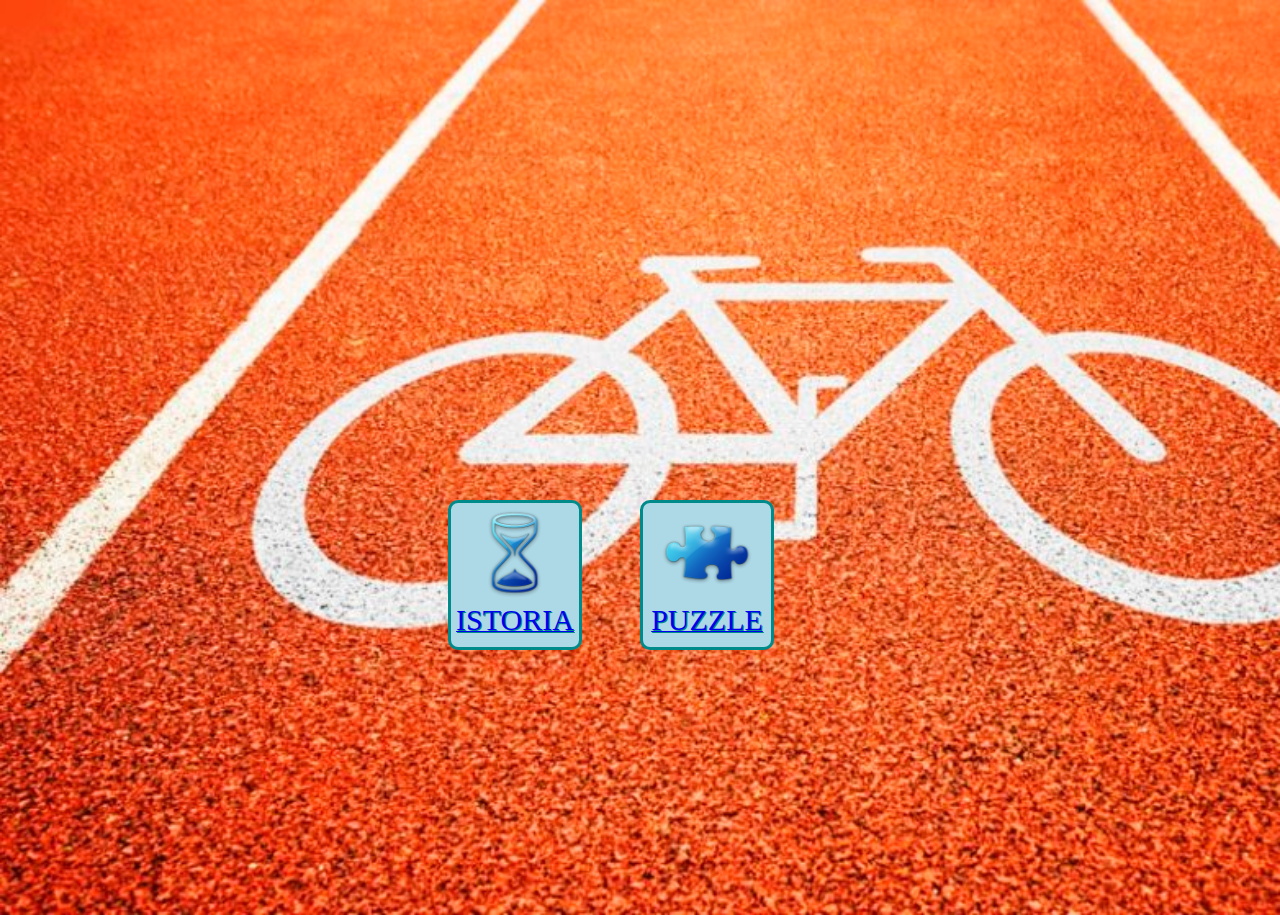
<file: index.html>
<html>
	<head>
		<title> Bicicleta </title> 
		<link rel="stylesheet" type="text/css" href="./css/index.css" />
	</head>
	
	<body style="overflow:hidden">
		
		<div id="content">
			
			<div id="btns_container">
			
				<div id="hist_home">
					<a id="history_link" href="./history.html" title="Istoria bicicletei">
							<img class="b_icon" src="./history_icon.png" />
							<span class="homebtn_text">ISTORIA</span> 
						
					</a>
				</div>
			
				<div id="puzzle_home">
					<a id="puzzle_link" href="./puzzle.html" title="Puzzle bicicleta">
						<img class="b_icon" src="./puzzle_icon.png" />
						<span class="homebtn_text">PUZZLE</span>
					</a>
				</div>
			
			</div>
		
		</div>
		
		
	</body>
</html>
</file>
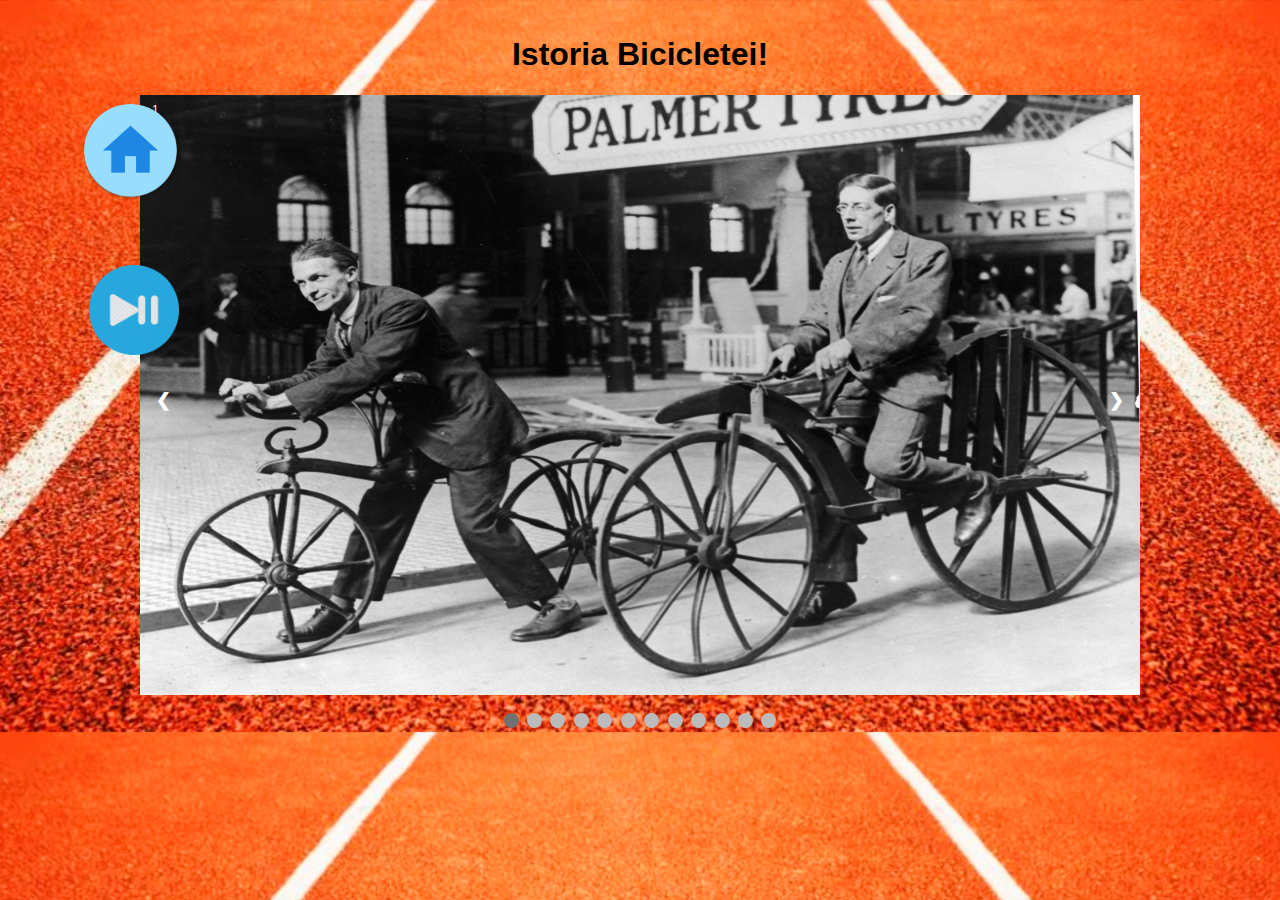
<file: history.html>
<!DOCTYPE html>
<html>
<head>
<script src="https://ajax.googleapis.com/ajax/libs/jquery/3.2.1/jquery.min.js"></script>

<title>Istoria bicicletei</title>
<meta name="viewport" content="width=device-width, initial-scale=1">
<style>
* {box-sizing: border-box}
body {font-family: Verdana, sans-serif; margin:0; top:0; bottom:0;}
.mySlides {display: none}
img {vertical-align: middle;}

/* Slideshow container */
.slideshow-container {
  max-width: 1000px;
  position: relative;
  margin: auto;
}

body {
    padding-top: 15px;
    width: 100%;
    height: 100%;
	background: url(./static/bk.jpg);
    background-size: cover;
}

#home_link {
	max-width: 101px;
	max-height: 101px;
	position: absolute;
	top: 100px;
	left: 80px;
}

#stop_btn {
	max-height: 150px;
    max-width: 120px;
    position: absolute;
    top: 250px;
    left: 74px;
}

/* Next & previous buttons */
.prev, .next {
  cursor: pointer;
  position: absolute;
  top: 50%;
  width: auto;
  padding: 16px;
  margin-top: -22px;
  color: white;
  font-weight: bold;
  font-size: 18px;
  transition: 0.6s ease;
  border-radius: 0 3px 3px 0;
}
.fixed{
	height:600px;
	width:700px;
}

/* Position the "next button" to the right */
.next {
  right: 0;
  border-radius: 3px 0 0 3px;
}

/* On hover, add a black background color with a little bit see-through */
.prev:hover, .next:hover {
  background-color: rgba(0,0,0,0.8);
}

/* Caption text */
.text {
  color: #f2f2f2;
  font-size: 15px;
  padding: 8px 12px;
  position: absolute;
  bottom: 8px;
  width: 100%;
  text-align: center;
}

/* Number text (1/3 etc) */
.numbertext {
  color: #f2f2f2;
  font-size: 12px;
  padding: 8px 12px;
  position: absolute;
  top: 0;
}

/* The dots/bullets/indicators */
.dot {
  cursor: pointer;
  height: 15px;
  width: 15px;
  margin: 0 2px;
  background-color: #bbb;
  border-radius: 50%;
  display: inline-block;
  transition: background-color 0.6s ease;
}

.active, .dot:hover {
  background-color: #717171;
}

/* Fading animation */
.fade {
  -webkit-animation-name: fade;
  -webkit-animation-duration: 1.5s;
  animation-name: fade;
  animation-duration: 1.5s;
}

@-webkit-keyframes fade {
  from {opacity: .4} 
  to {opacity: 1}
}

@keyframes fade {
  from {opacity: .4} 
  to {opacity: 1}
}

/* On smaller screens, decrease text size */
@media only screen and (max-width: 300px) {
  .prev, .next,.text {font-size: 11px}
}
</style>
</head>
<body>
	<div id="content">
		<h1 align="center">Istoria Bicicletei!</h1>
		<div class="slideshow-container">

		<div class="mySlides fade">
		  <div class="numbertext">1</div>
		  <img class="fixed" src="b1.jpg" style="width:100%">
		</div>

		<div class="mySlides fade">
		  <div class="numbertext">2</div>
		  <img class="fixed" src="b2.jpg" style="width:100%">
		</div>

		<div class="mySlides fade">
		  <div class="numbertext">3</div>
		  <img class="fixed" src="b3.gif" style="width:100%">
		</div>
		<div class="mySlides fade">
		  <div class="numbertext">4</div>
		  <img class="fixed" src="b4.jpg" style="width:100%">
		</div>
		<div class="mySlides fade">
		  <div class="numbertext">5</div>
		  <img class="fixed" src="b5.jpg" style="width:100%">
		</div>

		<div class="mySlides fade">
		  <div class="numbertext">6</div>
		  <img class="fixed" src="b6.jpg" style="width:100%">
		</div>

		<div class="mySlides fade">
		  <div class="numbertext">7</div>
		  <img class="fixed" src="b7.jpg" style="width:100%">
		</div>
		<div class="mySlides fade">
		  <div class="numbertext">8</div>
		  <img class="fixed" src="b8.jpg" style="width:100%">
		</div>
		<div class="mySlides fade">
		  <div class="numbertext">9</div>
		  <img class="fixed" src="b9.jpg" style="width:100%">
		</div>

		<div class="mySlides fade">
		  <div class="numbertext">10</div>
		  <img class="fixed" src="b10.jpg" style="width:100%">
		</div>

		<div class="mySlides fade">
		  <div class="numbertext">11</div>
		  <img class="fixed" src="b11.jpg" style="width:100%">
		</div>
		<div class="mySlides fade">
		  <div class="numbertext">12</div>
		  <img class="fixed" src="b12.jpg" style="width:100%">
		</div>


		<a class="prev" onclick="plusSlides(-1)">&#10094;</a>
		<a class="next" onclick="plusSlides(1)">&#10095;</a>

		</div>
		<br>

		<div style="text-align:center">
		  <span class="dot" onclick="currentSlide(1)"></span> 
		  <span class="dot" onclick="currentSlide(2)"></span> 
		  <span class="dot" onclick="currentSlide(3)"></span> 
		  <span class="dot" onclick="currentSlide(4)"></span> 
		  <span class="dot" onclick="currentSlide(5)"></span> 
		  <span class="dot" onclick="currentSlide(6)"></span> 
		  <span class="dot" onclick="currentSlide(7)"></span> 
		  <span class="dot" onclick="currentSlide(8)"></span> 
		  <span class="dot" onclick="currentSlide(9)"></span> 
		  <span class="dot" onclick="currentSlide(10)"></span> 
		  <span class="dot" onclick="currentSlide(11)"></span> 
		  <span class="dot" onclick="currentSlide(12)"></span> 
		  
		  
		</div>
		<audio id="audio" src="ss.mp3" ></audio>

		<a href="./index.html">
			<img id="home_link" src="./static/home_button.png" />
		</a>
		<img id="stop_btn" onclick="stop()" src="pause.png"/>
	</div>

<script>
var slideIndex = 1;
var booleanPlay = false;
showSlides(slideIndex);
 function play(){
       var audio = document.getElementById("audio");
	   //var btn = document.getElementById("historyBtn");
	   booleanPlay = true;
		$("#historyBtn").attr("hidden",false);
       audio.play();
}
function stop(){
	var audio = document.getElementById("audio");
	if(booleanPlay){
		audio.pause();
		booleanPlay=false;
		}else{
		audio.play();
		booleanPlay=true;
		}
	
	
}
function plusSlides(n) {
  showSlides(slideIndex += n);
  play();
}

function currentSlide(n) {
  showSlides(slideIndex = n);
  play();

}

function showSlides(n) {
  var i;
  var slides = document.getElementsByClassName("mySlides");
  var dots = document.getElementsByClassName("dot");
  if (n > slides.length) {slideIndex = 1}    
  if (n < 1) {slideIndex = slides.length}
  for (i = 0; i < slides.length; i++) {
      slides[i].style.display = "none";  
  }
  for (i = 0; i < dots.length; i++) {
      dots[i].className = dots[i].className.replace(" active", "");
  }
  slides[slideIndex-1].style.display = "block";  
  dots[slideIndex-1].className += " active";
}
</script>

</body>
</html>
</file>
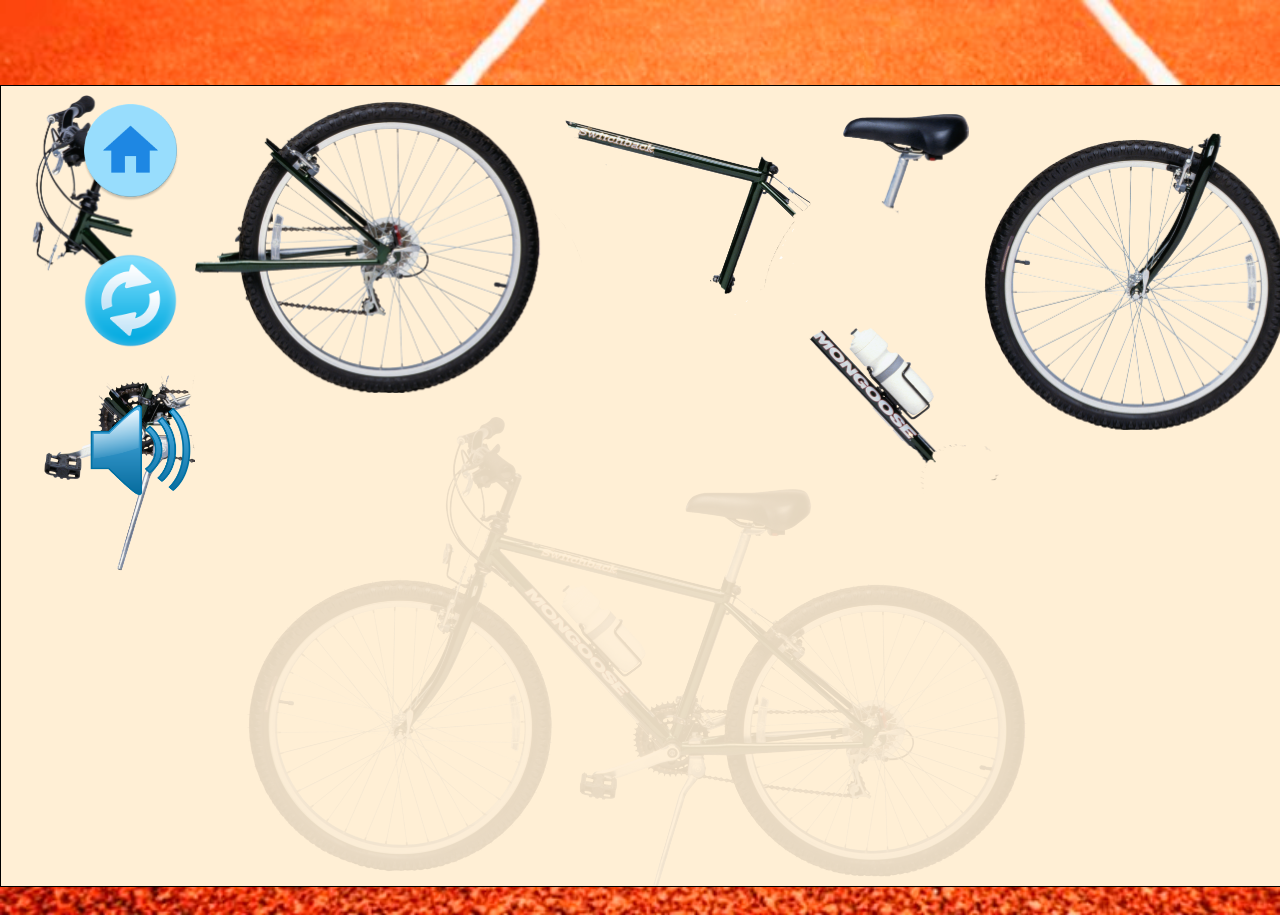
<file: puzzle.html>
<html>
	<head>
		<title>Puzzle</title>
		<meta charset="UTF-8">
		<script src="./js/includes/jquery-3.2.1.min.js"></script>
		<script src="./js/includes/jcanvas.min.js"> </script>
		<script src="./js/includes/jquery.playSound.js"></script>
		<link href="./css/index.css" rel="stylesheet" />
	</head>
	
	<body>
		
		<div id="content">
			<canvas id="canvas" width="1300" height="800"></canvas>
		</div>
		
		<a href="./index.html">
			<img id="home_link" src="./static/home_button.png" />
		</a>

		<a href="./puzzle.html">
			<img id="reload_link" src="./static/reload.png" />
		</a>
		
		<script src="./js/config.js"></script>
		<script src="./js/puzzle.js"></script>
		<script> window.onload = function() {drawTemplateBike(); drawParts()} </script>
		
		
		<a href="javascript:void(0)">
			<img onclick="sound_click()" id="sound_widget" src="./static/with_sound.png" />
		</a>
		

	</body>
	
</html>
</file>
<file: css/index.css>
body {
	margin: 0;
	/*overflow: hidden;*/
}

#sound_widget {
	width: 101px;
    height: 90px;
    position: absolute;
    top: 405px;
    left: 90px;
}

#content {
	text-align: center;
    padding-top: 15px;
    width: 100%;
    height: 100%;
	background: url(../static/bk.jpg);
    background-size: cover;
}

#canvas {
	border: solid black 1px;
	background: papayawhip;
	margin-top: 70px;
}
img {
	width: 60%;
	height: 60%;
}

#congrats_heder {
	margin-top: 40px;
    padding-bottom: 20px;
    font-family: fantasy;
    font-size: -webkit-xxx-large;
    text-shadow: 3px 3px red;
    color: ivory;
}

#home_link {
	max-width: 101px;
	max-height: 101px;
	position: absolute;
	top: 100px;
	left: 80px;
}

#reload_link {
	position: absolute;
    max-width: 101;
    max-height: 101;
    top: 250;
    left: 80px;
}

#btns_container {
	margin-top: 600px;
}

#hist_home {
	position: absolute;
    margin-left: 35%;
    width: 10%;
    text-align: center;
    background-color: lightblue;
    border-radius: 10px;
    border: solid darkcyan;
    padding-bottom: 10px;
    vertical-align: middle;
    top: 500px;
}

#puzzle_home {
	position: absolute;
    left: 50%;
    width: 10%;
    text-align: center;
    background-color: lightblue;
    border-radius: 10px;
    border: solid darkcyan;
    padding-bottom: 10px;
    vertical-align: middle;
    top: 500px;
}

.b_icon {
	width: 100px;
    height: 100px;
    vertical-align: middle;
}

.homebtn_text {
	text-shadow: 1px 1px darkcyan;
    font-size: 30px;
    font-family: fantasy;
}
</file>
